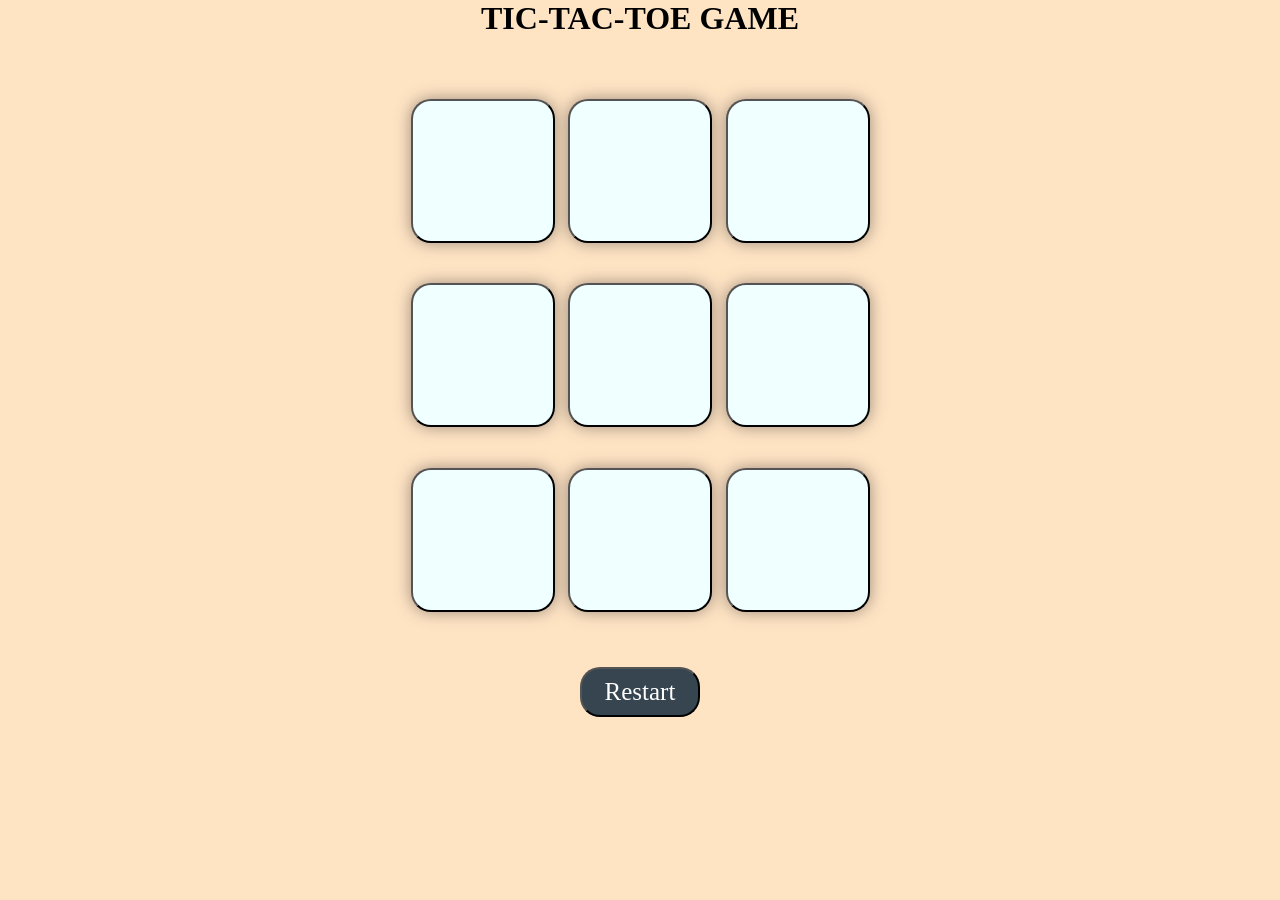
<file: index.html>
<!DOCTYPE html>
<html lang="en">
<head>
    <meta charset="UTF-8">
    <meta name="viewport" content="width=device-width, initial-scale=1.0">
    <title>Tic-Tac-Toe</title>
    <link rel="stylesheet" href="mystyle.css"/>
</head>

<body class = "backgroundContainer">

     <!-- <div class="win-msg hide ">
        <p class="winPara"></p>
        <button class="winBtn">New game</button>
     </div> -->

    <main>
        <h1>TIC-TAC-TOE GAME</h1>

        <div class="win-msg hide ">
            <p class="winPara"></p>
            <button class="winBtn">New game</button>
         </div>

        <div class="container">
            
            
        <div class="game">
          
           <button class = "Box"></button>
           <button class = "Box"></button>
           <button class = "Box"></button>
           <button class = "Box"></button>
           <button class = "Box"></button>
           <button class = "Box"></button>
           <button class = "Box"></button>
           <button class = "Box"></button>
           <button class = "Box"></button> 

        </div>

        </div>
        <button class="rstBtn ">Restart</button>
    </main>

    <script src="myscript.js"></script>

</body>
</html>
</file>
<file: mystyle.css>
*{
    margin: 0px;
    padding: 0px;
}
.backgroundContainer{
    background-color: bisque;
    text-align: center;
}
.container{
    
    height: 70vh;
    display: flex;
    justify-content: center;
    

}

.game{
    margin-top: 3rem;
    height: 60vmin;
    width: 60vmin;
    display: flex;
    flex-wrap: wrap;
    justify-content: center;
    align-items: center;
    gap:1.5vmin;

    
    
    
   
}
.Box{
    height: 16vmin;
    width: 16vmin;
    border-radius: 20px;
    background-color: azure;
    box-shadow: 0 0 1rem rgba(59, 54, 54, 0.5);
    font-size: 8vmin;
    
    
}


.rstBtn{
    /* width:120px;
    padding:10px;
    background-color:black;
    text-align: center;
    border-radius: 15px;
    color:white;
    font-family:roboto;
    font-size:20px;
    margin-bottom: 3rem; */
    width:120px;
    height: 50px;
    padding:5px;
    background-color:#36454F;
    text-align: center;
    border-radius: 20px;
    color:white;
    font-family:roboto;
    font-size:25px;
    
    

    

}
.hide{
    display: none;
}

.winBtn{
    width:150px;
    height: 50px;
    padding:5px;
    background-color:#36454F;
    text-align: center;
    border-radius: 20px;
    color:white;
    font-family:roboto;
    font-size:25px;
    margin: 20px;
    
}
/* .win-msg{
    height:h;

    
   
} */
.winPara{
    margin-top:5vmin;
    font-family:serif;
    font-size: 30px;
}
</file>
